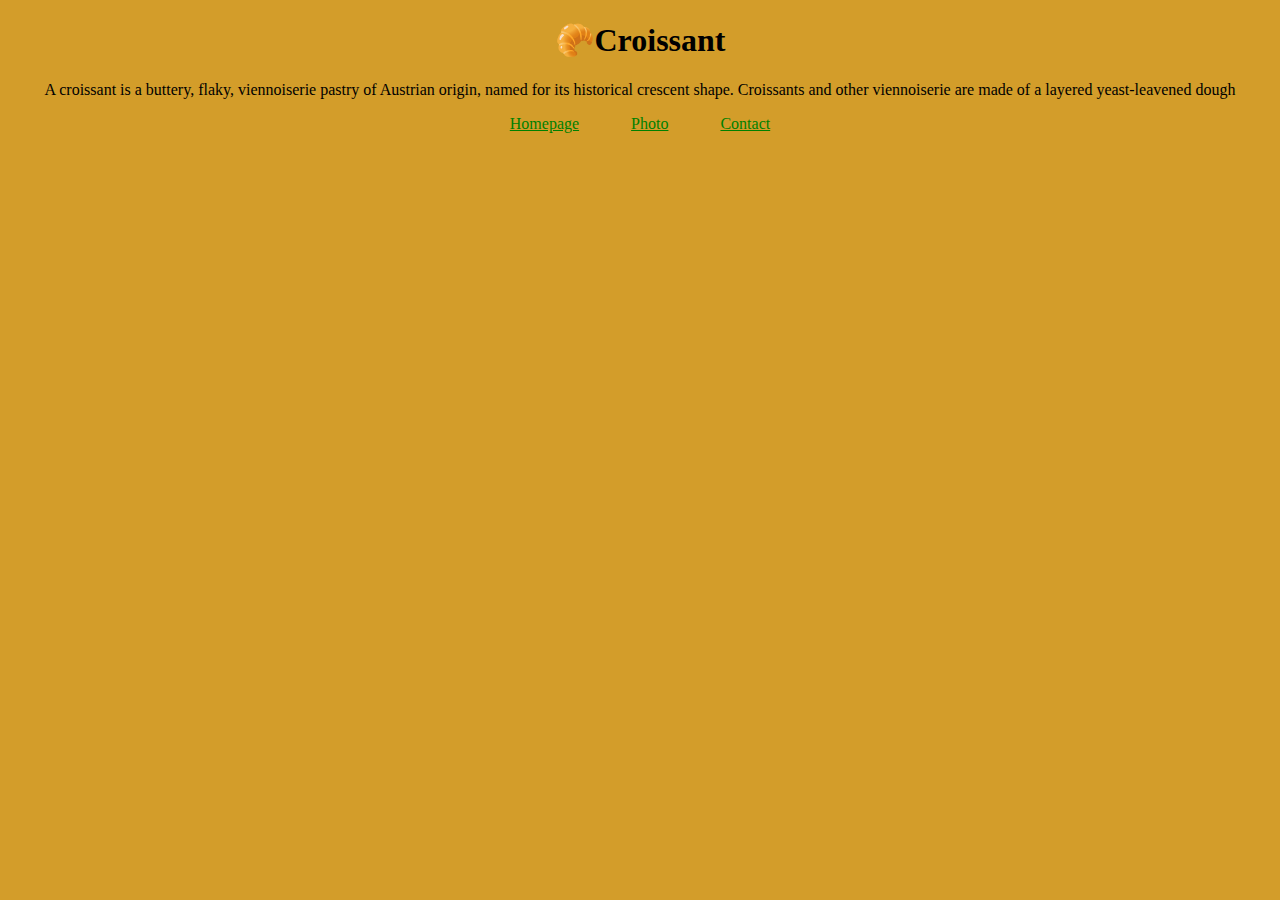
<file: index.html>
<!DOCTYPE html>
<html lang="en">

<head>
    <meta charset="UTF-8">
    <meta http-equiv="X-UA-Compatible" content="IE=edge">
    <meta name="viewport" content="width=device-width, initial-scale=1.0">
    <title>delicious croissants are sold in everywhere - croissant.com</title>
    <meta name="description" content="try kinds of delicious Croissants">
    <link rel="stylesheet" href="css/main.css">

</head>

<body>
    <h1 class="firstHeading">🥐Croissant</h1>
    <p>A croissant is a buttery, flaky, viennoiserie pastry of Austrian origin, named for its historical crescent shape.
        Croissants and other viennoiserie are made of a layered yeast-leavened dough</p>
    <footer>
        <a href="index.html" class="link-items" title="Homepage">Homepage</a>
        <a href="photo.html" class="link-items" title="Photo">Photo</a>
        <a href="contact.html" class="link-items" title="Contact">Contact</a>
    </footer>
</body>

</html>
</file>
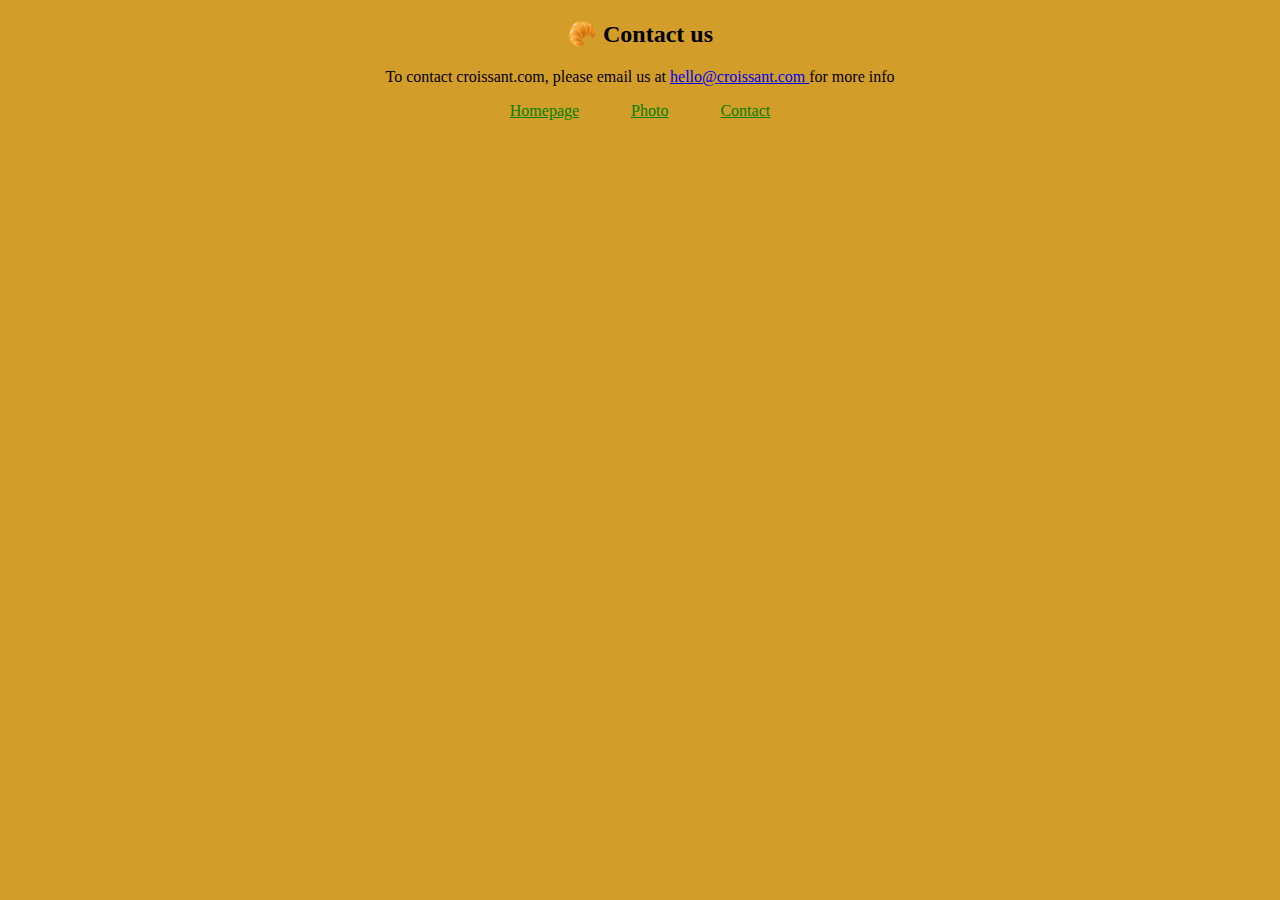
<file: contact.html>
<!DOCTYPE html>
<html lang="en">

<head>
    <meta charset="UTF-8">
    <meta http-equiv="X-UA-Compatible" content="IE=edge">
    <meta name="viewport" content="width=device-width, initial-scale=1.0">
    <title>Contact us - croissant.com</title>
    <meta name="description" content="Contact croissant.com to order our delicious products">
    <link rel="stylesheet" href="css/main.css">

</head>

<body>
    <h2>
        🥐 Contact us
    </h2>
    <p>
        To contact croissant.com, please email us at <a href="mailto: hello@croissant.com "
            title="hello@croissant.com">hello@croissant.com </a>for
        more info
    </p>
    <footer>
        <a href="index.html" class="link-items" title="Homepage">Homepage</a>
        <a href="photo.html" class="link-items" title="Photo">Photo</a>
        <a href="contact.html" class="link-items" title="Contact">Contact</a>
    </footer>
</body>

</html>
</file>
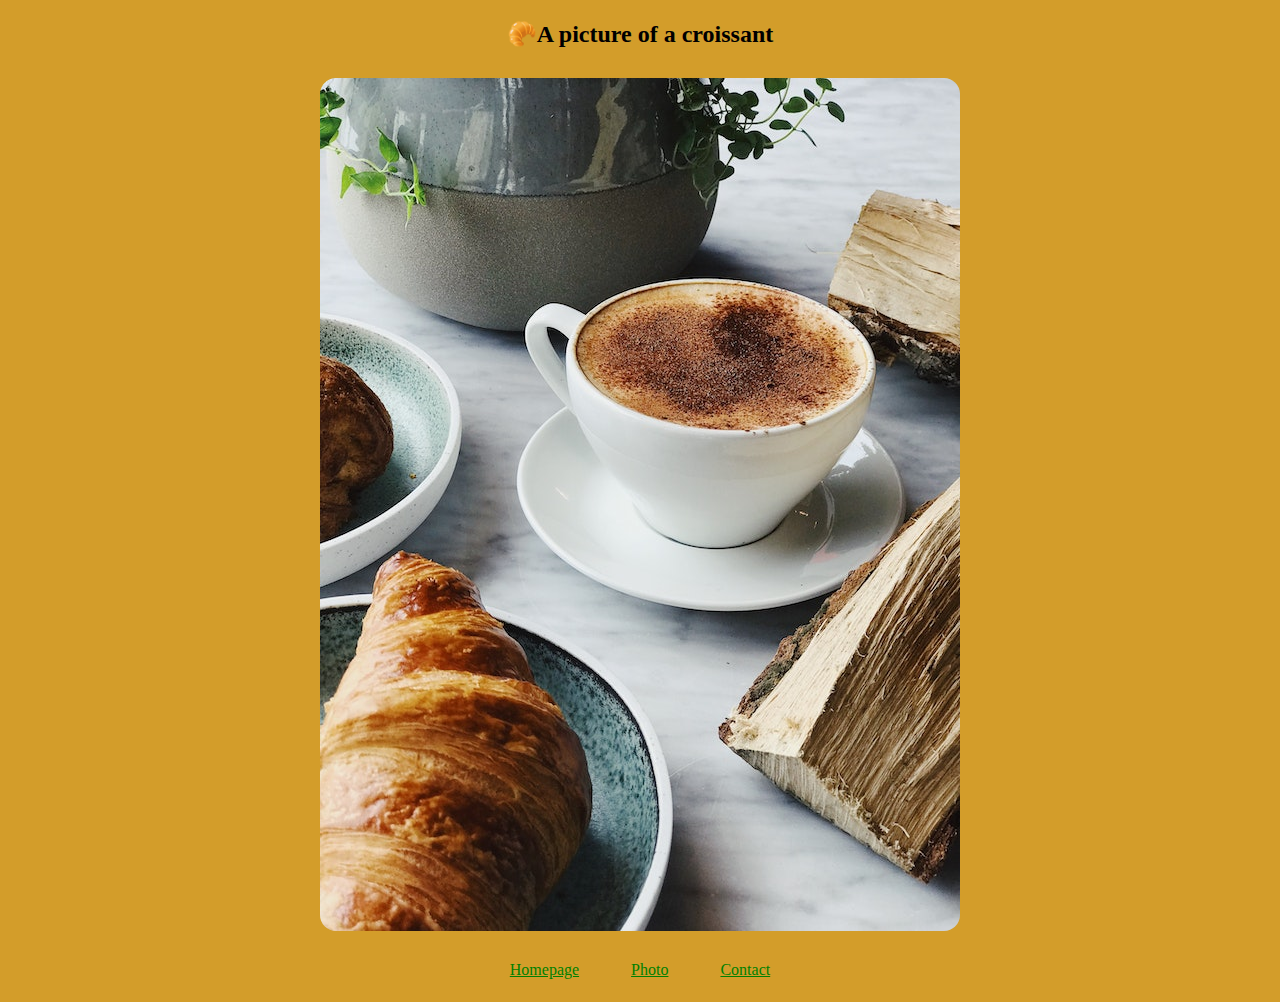
<file: photo.html>
<!DOCTYPE html>
<html lang="en">

<head>
    <meta charset="UTF-8">
    <meta http-equiv="X-UA-Compatible" content="IE=edge">
    <meta name="viewport" content="width=device-width, initial-scale=1.0">
    <title>An image of a croissant that you have to taste it - Croissant.com </title>
    <meta name="description" content="taste our delicious croissants as you can see in this image">
    <link rel="stylesheet" href="css/main.css">

</head>

<body>
    <h2>🥐A picture of a croissant</h2>
    <img src="img/1.jpg" class="croissant-photo" alt="delicious croissant">
    <footer>
        <a href="index.html" class="link-items" title="Homepage">Homepage</a>
        <a href="photo.html" class="link-items" title="Photo">Photo</a>
        <a href="contact.html" class="link-items" title="Contact">Contact</a>
    </footer>
</body>

</html>
</file>
<file: css/main.css>
* {
  box-sizing: border-box;
}

body {
  background: rgb(211, 157, 42);
}

h2 {
  text-align: center;
}

.firstHeading {
  display: flex;
  justify-content: center;
}

p {
  text-align: center;
}

footer {
  text-align: center;
}

.link-items {
  padding: 1.5rem;
  color: green;
}

.croissant-photo {
  max-width: 100%;
  display: block;
  margin: 30px auto;
  border-radius: 1rem;
}
</file>
